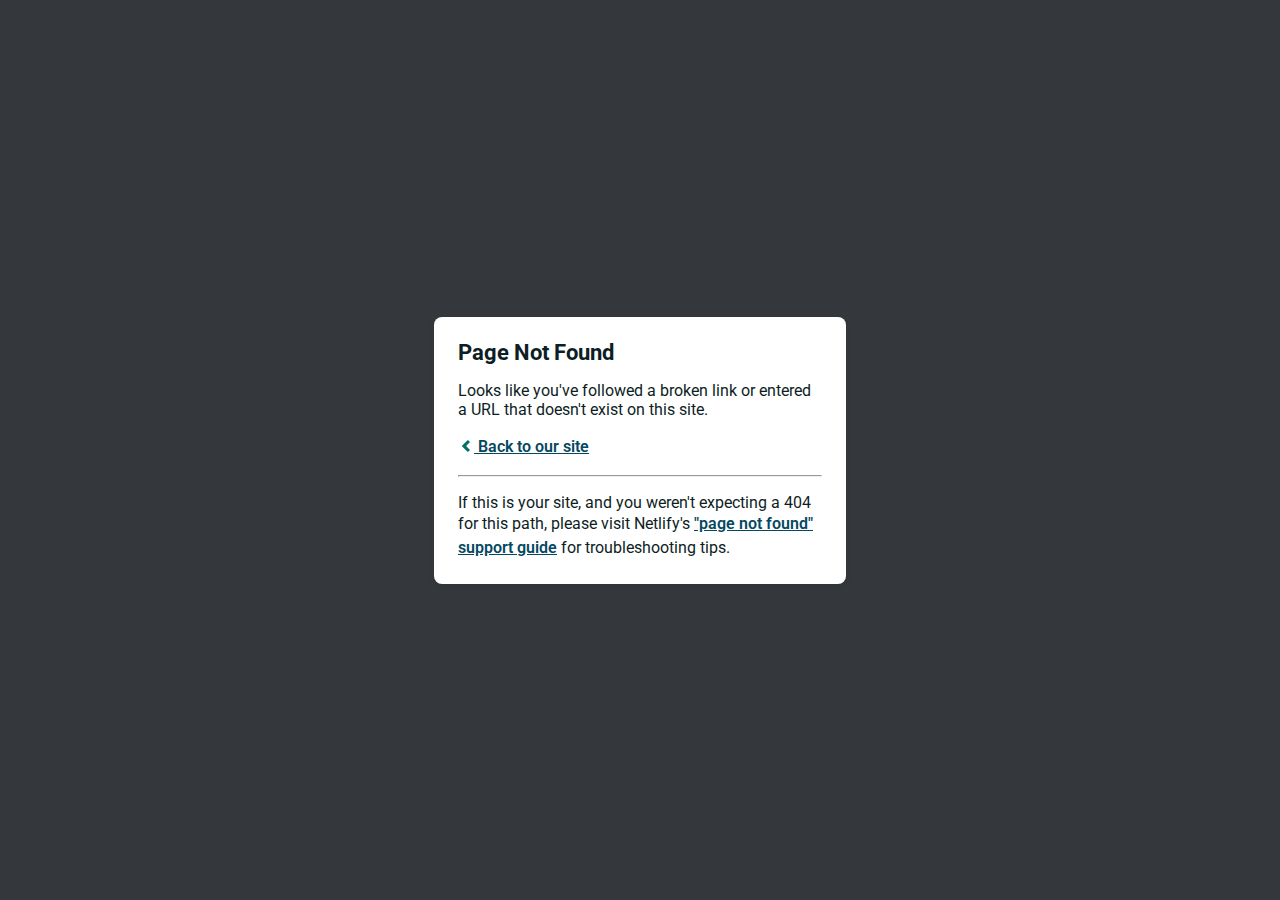
<file: comments/feed/index.html>
<!DOCTYPE html>
<html>
  <head>
    <meta charset="utf-8">
    <meta name="viewport" content="width=device-width, initial-scale=1.0, maximum-scale=1.0, user-scalable=no">

    <title>Page Not Found</title>
    <link href='https://fonts.googleapis.com/css?family=Roboto:400,700&subset=latin,latin-ext' rel='stylesheet' type='text/css'>
    <style>
    body {
      font-family: -apple-system, BlinkMacSystemFont, "Segoe UI", Roboto, Helvetica, Arial, sans-serif, "Apple Color Emoji", "Segoe UI Emoji", "Segoe UI Symbol";
      background: rgb(52, 56, 60);
      color: white;
      overflow: hidden;
      margin: 0;
      padding: 0;
    }

    h1 {
      margin: 0;
      font-size: 22px;
      line-height: 24px;
    }

    .main {
      position: relative;
      display: flex;
      flex-direction: column;
      align-items: center;
      justify-content: center;
      height: 100vh;
      width: 100vw;
    }

    .card {
      position: relative;
      display: flex;
      flex-direction: column;
      width: 75%;
      max-width: 364px;
      padding: 24px;
      background: white;
      color: rgb(14, 30, 37);
      border-radius: 8px;
      box-shadow: 0 2px 4px 0 rgba(14, 30, 37, .16);
    }

    a {
      margin: 0;
      font-weight: 600;
      line-height: 24px;
      color: #054861;
    }

    a svg {
      position: relative;
      top: 2px;
    }

    a:hover,
    a:focus {
      text-decoration: none;
    }

    a:hover svg path{
      fill: #007067;
    }

    p:last-of-type {
      margin-bottom: 0;
    }

    </style>
  </head>
  <body>
    <div class="main">
      <div class="card">
        <div class="header">
          <h1>Page Not Found</h1>
        </div>
        <div class="body">
          <p>Looks like you've followed a broken link or entered a URL that doesn't exist on this site.</p>
          <p>
            <a id="back-link" href="/">
              <svg xmlns="http://www.w3.org/2000/svg" width="16" height="16" viewBox="0 0 16 16">
                <path fill="#007067" d="M11.9998836,4.09370803 L8.55809517,7.43294953 C8.23531459,7.74611298 8.23531459,8.25388736 8.55809517,8.56693769 L12,11.9062921 L9.84187871,14 L4.24208544,8.56693751 C3.91930485,8.25388719 3.91930485,7.74611281 4.24208544,7.43294936 L9.84199531,2 L11.9998836,4.09370803 Z"/>
              </svg>
              Back to our site
             </a>
          </p>
          <hr><p>If this is your site, and you weren't expecting a 404 for this path, please visit Netlify's <a href="https://answers.netlify.com/t/support-guide-i-ve-deployed-my-site-but-i-still-see-page-not-found/125?utm_source=404page&utm_campaign=community_tracking">"page not found" support guide</a> for troubleshooting tips.
          </p>
        </div>
      </div>
    </div>
    <script>
      (function() {
        if (document.referrer && document.location.host && document.referrer.match(new RegExp("^https?://" + document.location.host))) {
          document.getElementById("back-link").setAttribute("href", document.referrer);
        }
      })();
    </script>
  </body>
</html>
</file>
